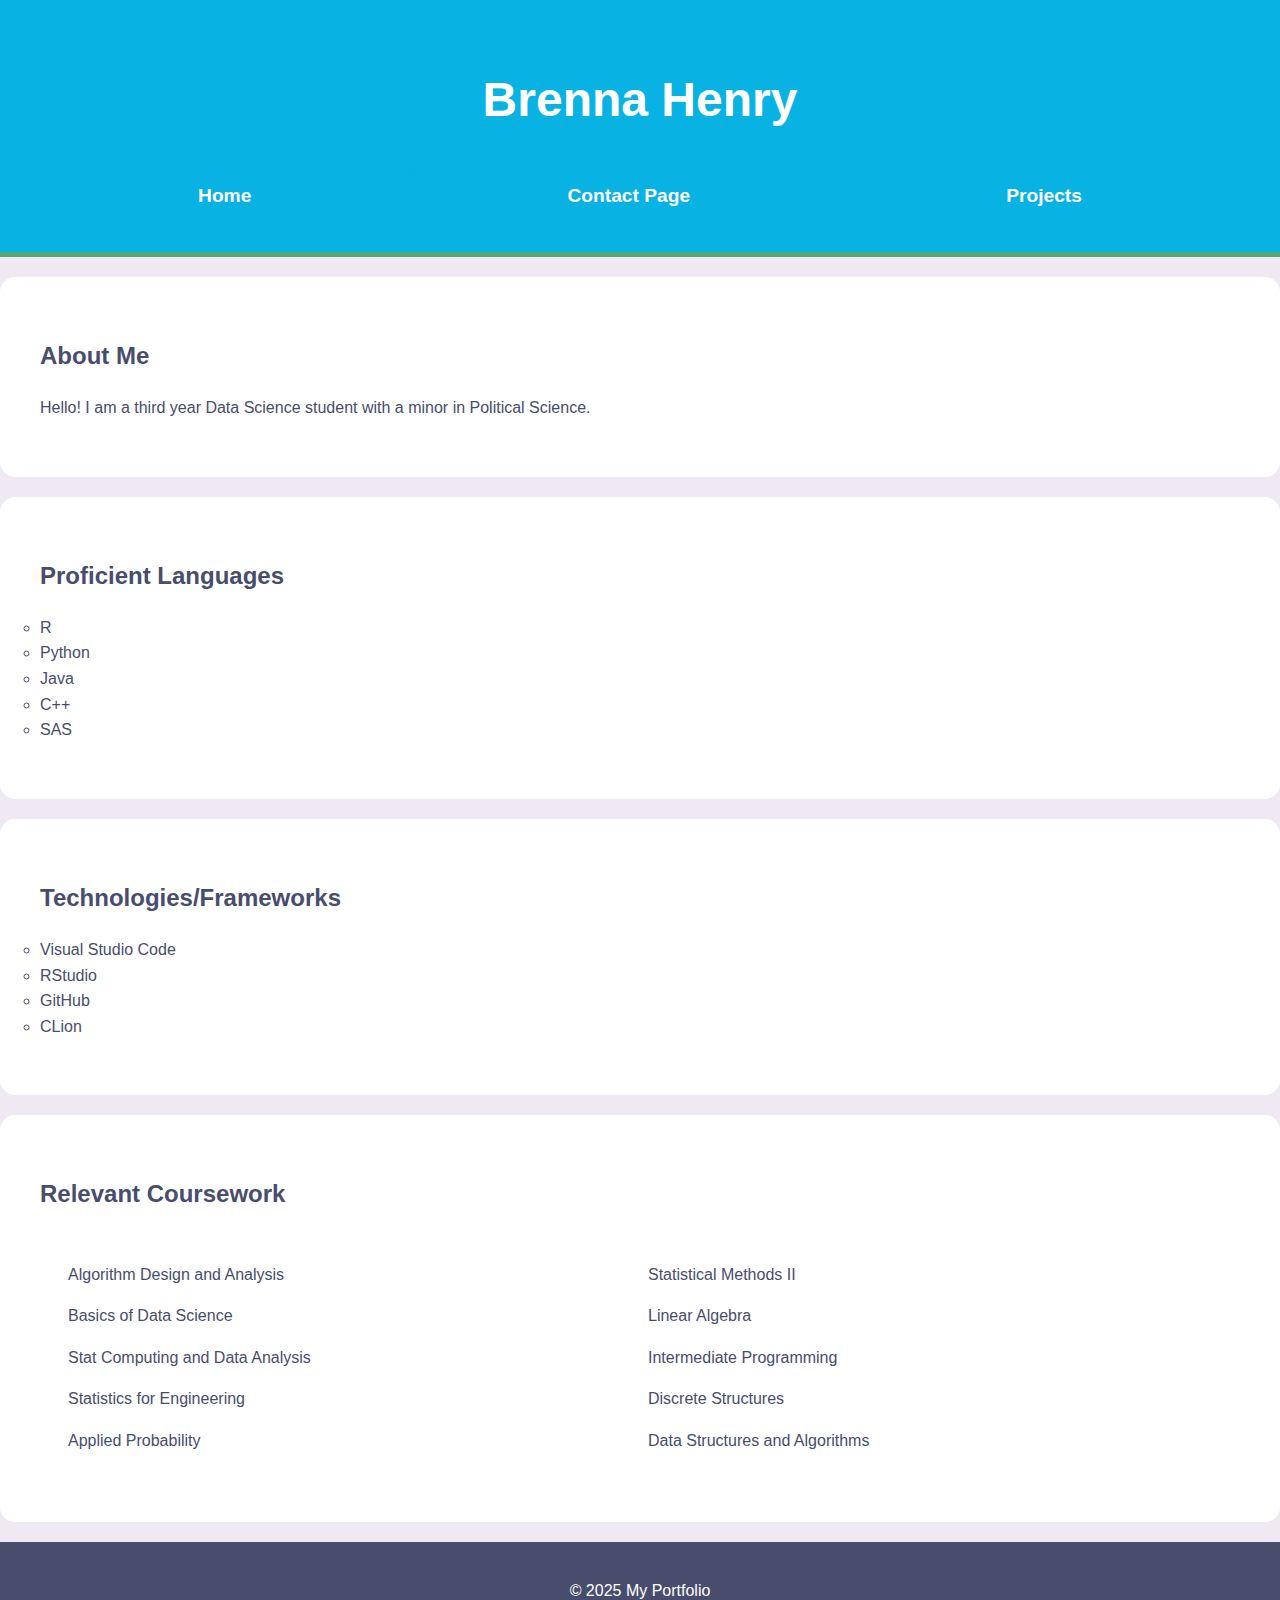
<file: index.html>
<!DOCTYPE html>
<html lang="en">
<head>
    <meta charset="UTF-8">
    <meta name="viewport" content="width=device-width, initial-scale=1.0">
    <title>Home - My Portfolio</title>
    <link rel="stylesheet" href="style.css">
</head>
<body>
    <header>
        <h1>Brenna Henry</h1>
        <!---->
        <!-- Put links in nav -->
        <nav>
            <ol>
                <!-- Add other page links -->
                <li><a href="index.html">Home</a></li>
                <li><a href="contact.html">Contact Page</a></li>
                <li><a href="projects.html">Projects</a></li>
            </ol>
        </nav>
    </header>
    
    <section>
        <h2>About Me</h2>
        <p>Hello! I am a third year Data Science student with a minor in Political Science.</p>
    </section>
    
    <section>
        <h2>Proficient Languages</h2>
        <ul>
            <li>R</li>
            <li>Python</li>
            <li>Java</li>
            <li>C++</li>
            <li>SAS</li>
        </ul>
    </section>

    <section>
        <h2>Technologies/Frameworks</h2>
        <ul>
            <li>Visual Studio Code</li>
            <li>RStudio</li>
            <li>GitHub</li>
            <li>CLion</li>
        </ul>
    </section>
    
    <!-- Use table to list courses with course-container class-->
    <section>
        <h2>Relevant Coursework</h2>
        <div class="course-container">
            <table>
                <thead>

                </thead>
                <tbody>
                    <tr><td>Algorithm Design and Analysis</td></tr>
                    <tr><td>Basics of Data Science</td></tr>
                    <tr><td>Stat Computing and Data Analysis</td></tr>
                    <tr><td>Statistics for Engineering</td></tr>
                    <tr><td>Applied Probability</td></tr>
                </tbody>
            </table>
    
            <table>
                <thead>

                </thead>
                <tbody>
                    <tr><td>Statistical Methods II</td></tr>
                    <tr><td>Linear Algebra</td></tr>
                    <tr><td>Intermediate Programming</td></tr>
                    <tr><td>Discrete Structures</td></tr>
                    <tr><td>Data Structures and Algorithms</td></tr>
                </tbody>
            </table>
        </div>
        </section>
    
    
    <footer>
        <p>&copy; 2025 My Portfolio</p>
    </footer>
</body>
</html>
</file>
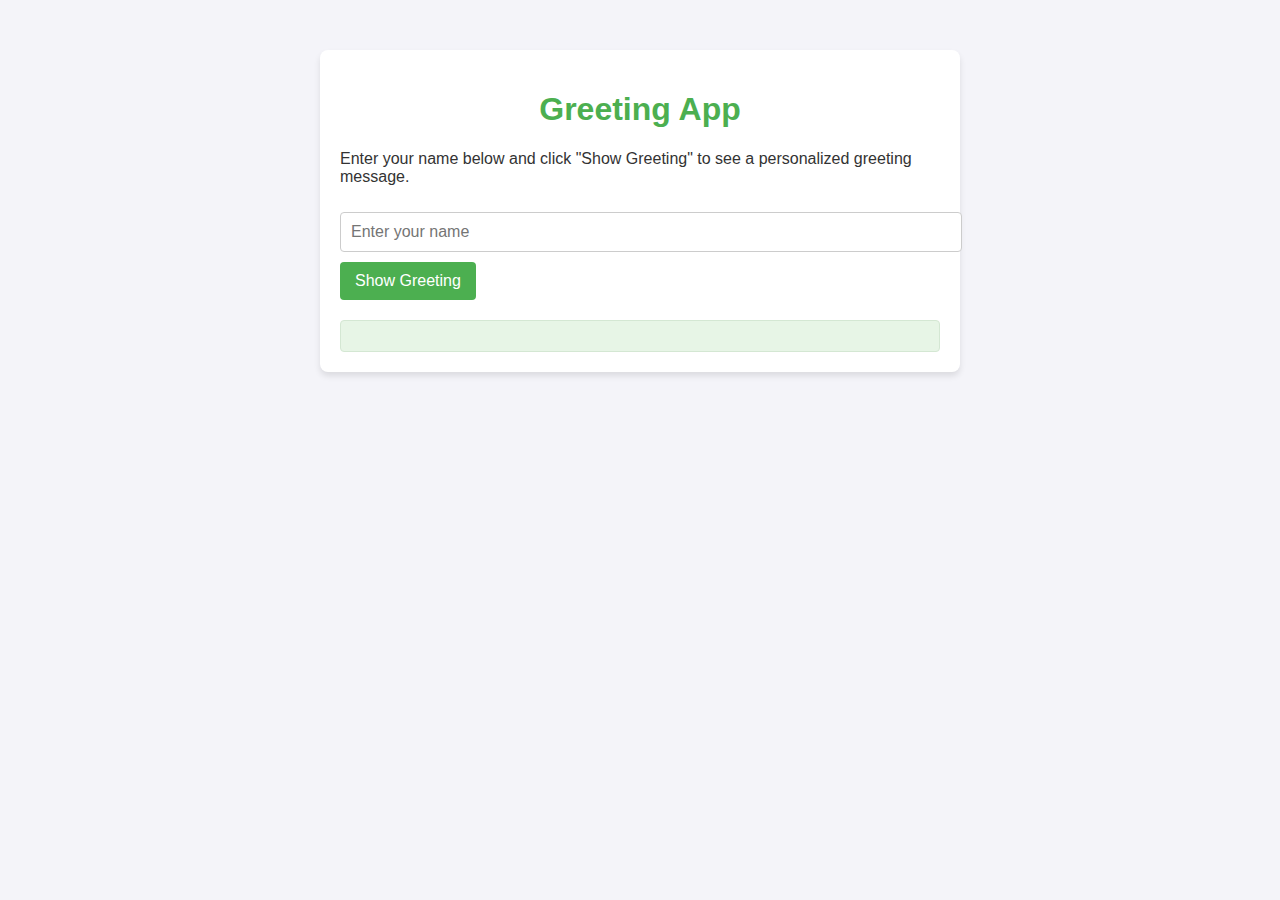
<file: Lab6.html>
<!DOCTYPE html>
<html>
<head>
    <title>Lab: Build a Greeting Message App</title>
    <style>
        body {
            font-family: Arial, sans-serif;
            margin: 0;
            padding: 0;
            background-color: #f4f4f9;
            color: #333;
        }
        .container {
            max-width: 600px;
            margin: 50px auto;
            background: #ffffff;
            box-shadow: 0 4px 6px rgba(0, 0, 0, 0.1);
            padding: 20px;
            border-radius: 8px;
        }
        h1 {
            text-align: center;
            color: #4CAF50;
        }
        input[type="text"] {
            width: 100%;
            padding: 10px;
            margin: 10px 0;
            border: 1px solid #ccc;
            border-radius: 4px;
            font-size: 16px;
        }
        button {
            background-color: #4CAF50;
            color: white;
            border: none;
            padding: 10px 15px;
            font-size: 16px;
            cursor: pointer;
            border-radius: 4px;
            transition: background-color 0.3s ease;
        }
        button:hover {
            background-color: #45a049;
        }
        #greetingMessage {
            margin-top: 20px;
            padding: 15px;
            background: #e7f5e6;
            border: 1px solid #d4e7d3;
            border-radius: 4px;
            color: #2f6627;
            font-size: 18px;
            text-align: center;
        }
    </style>
</head>
<body>
    <div class="container">
        <h1>Greeting App</h1>
        <p>Enter your name below and click "Show Greeting" to see a personalized greeting message.</p>
        <input type="text" id="nameInput" placeholder="Enter your name">
        <button onclick="showGreeting()">Show Greeting</button>
        <div id="greetingMessage"></div>
    </div>
    <script>
        function showGreeting() {
            // Step 1: Get the name from the input field
            var name = document.getElementById("nameInput").value;


            // Step 2: Create a greeting message using a variable
            var message = "Hello, " + name + "!";

            // Step 3: Update the div element with the greeting message
            document.getElementById("greetingMessage").textContent = message;
        }
    </script>
</body>
</html>
</file>
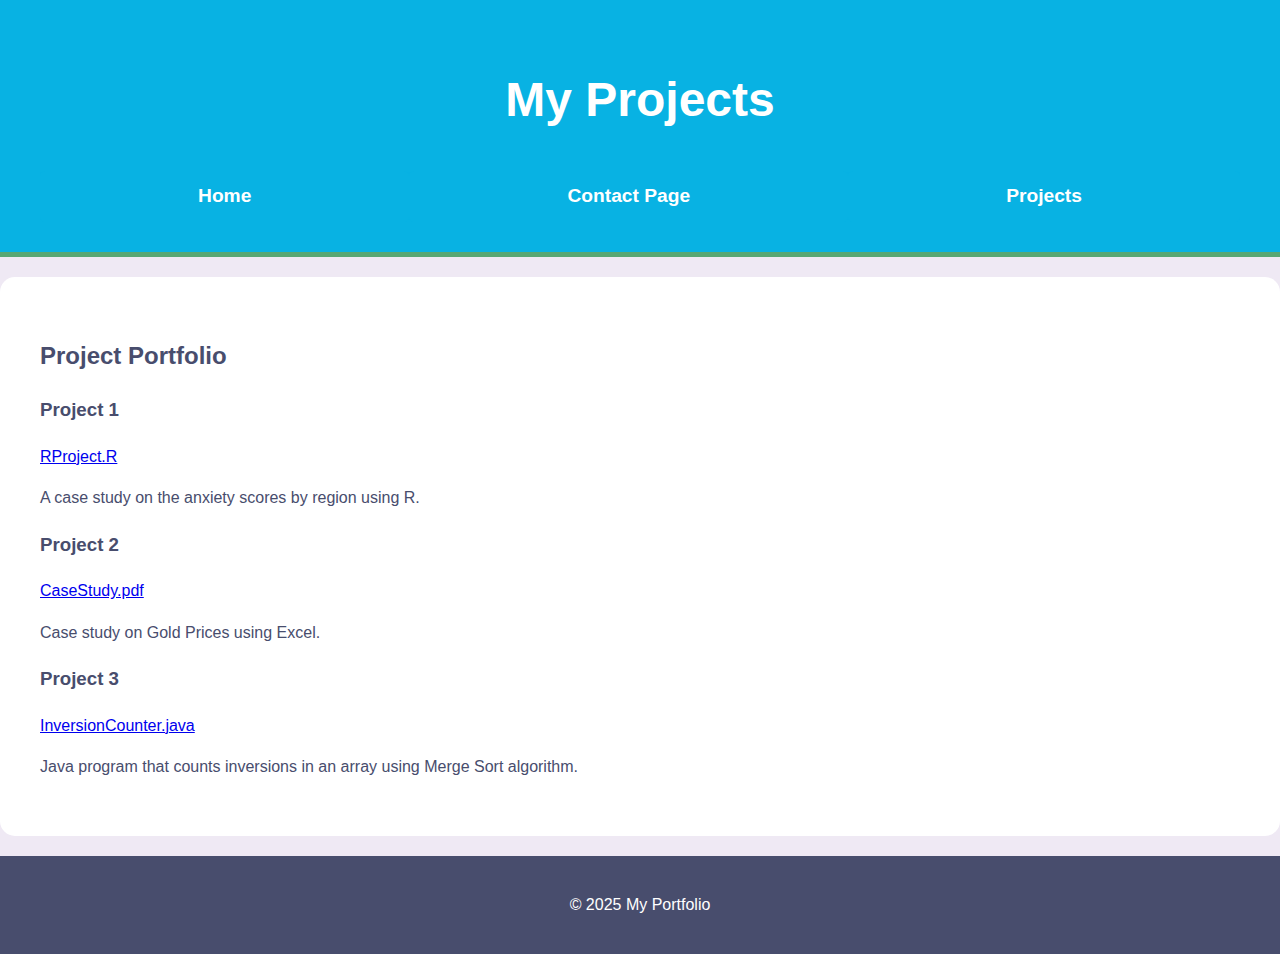
<file: projects.html>
<!DOCTYPE html>
<html lang="en">
<head>
    <meta charset="UTF-8">
    <meta name="viewport" content="width=device-width, initial-scale=1.0">
    <title>Projects</title>
    <link rel="stylesheet" href="style.css">
</head>
<body>
    <header>
        <!---->
        <!-- Put links to other pages in nav-->
        <h1>My Projects</h1>
        <nav>
            <ol>
                <li><a href="index.html">Home</a></li>
                <li><a href="contact.html">Contact Page</a></li>
                <li><a href="projects.html">Projects</a></li>
            </ol>
        </nav>
    </header>
    
    <!-- List links to projects with descriptions -->
    <!-- Note: downloads files upon clicking link -->
    <section>
        <h2>Project Portfolio</h2>
        <div class="project">
            <h3>Project 1</h3>
            <a href="Rproject.R" download>RProject.R</a>
            <p>A case study on the anxiety scores by region using R.</p>
        </div>
        <div class="project">
            <h3>Project 2</h3>
            <a href="Case Study.pdf">CaseStudy.pdf</a>
            <p>Case study on Gold Prices using Excel.</p>
        </div>
        <div class="project">
            <h3>Project 3</h3>
            <a href="InversionCounter.java" download>InversionCounter.java</a>
            <p>Java program that counts inversions in an array using Merge Sort algorithm.</p>
        </div>
    </section>
    
    <footer>
        <p>&copy; 2025 My Portfolio</p>
    </footer>
</body>
</html>
</file>
<file: style.css>
/* Body design for pages */
body {
    font-family: 'Segoe UI', Tahoma, Geneva, Verdana, sans-serif;
    margin: 0;
    padding: 0;
    background-color: #EFE9F4;
    color: #484D6D;
    line-height: 1.6;
}

/* Header design */
header {
    background-color: #08B2E3;
    color: white;
    padding: 30px;
    text-align: center;
    border-bottom: 5px solid #57A773;
    font-size: 1.5rem;
}

/* Sections design */
section {
    padding: 40px;
    margin: 20px auto;
    background-color: white;
    border-radius: 15px;
    font-size: 1rem;
}

/* Navbar container for contact page links */
.navbar {
    display: flex;
    justify-content: center;
    margin-top: 30px;
    flex-wrap: wrap;
}

/* Link styling using a */
/* For contact page links navbar */
.navbar a {
    display: flex;
    align-items: center;
    color: #484D6D;
    font-size: 1rem;
    font-weight: bold;
    padding: 15px 25px;
    /* Adjust borders around each link so they appear as circles */
    border-radius: 50px;
    background-color: #EFE9F4;
    width: 200px;
    text-align: center;
    justify-content: center;
}

/* Style icons from ionicons */
.navbar a ion-icon {
    font-size: 2rem;
    margin-right: 10px;
    color: #484D6D;
}

/* Hover effects for navbar */
.navbar a:hover {
    background-color: #08B2E3;
    color: white;
}

/* Unordered list design */
ul {
    list-style-type: circle;
    padding: 0;
}

/* Ordered list design */
/* Formatted for pages links at the top */
nav ol{
    display: flex;
    flex-direction: space-between;
    width: 100%;
    max-width: 1200px;
    padding: 0;
    margin: 0 auto;
    list-style-type: none;

}

/* Makes each link take equal space */
nav ol li {
    flex-grow: 1;
    text-align: center;
}

/* Link styling for pages links */
/* Adjusted so they sit in a row along top of page */
nav ol li a {
    display: block;
    text-decoration: none;
    color: white;
    font-size: 1.2rem;
    font-weight: bold;
    padding: 10px;
    background-color: #08B2E3;
    border-radius: 5px;
}

/* Hover effect */
nav ol li a:hover {
    background-color: #005bb5;
}

/* Course container design for relevant coursework */
.course-container {
    display: flex;
    justify-content: space-between;
    padding: 20px;
    background-color: white;
    border-radius: 8px;
    text-align: center;
}

/* Table styling for course list */
table {
    width: 100%;
    border-collapse: collapse;
    margin: 0;
    text-align: center;
}

th, td {
    padding: 8px;
    text-align: left;
}

/* Footer styling */
footer {
    align-items: center;
    text-align: center;
    padding: 20px;
    background-color: #484D6D;
    color: white;
}
/**/
/* Media query */
@media screen and (max-width: 700px) 
{ .course-container, .navbar 
	{ flex-direction: column; 
      align-items: normal;
    } 
    nav ol {
        flex-direction: column;
        align-items: center;
        gap: 10px;
        }

    nav ol li {
        width: 100%;
        text-align: center;
     }
}
</file>
